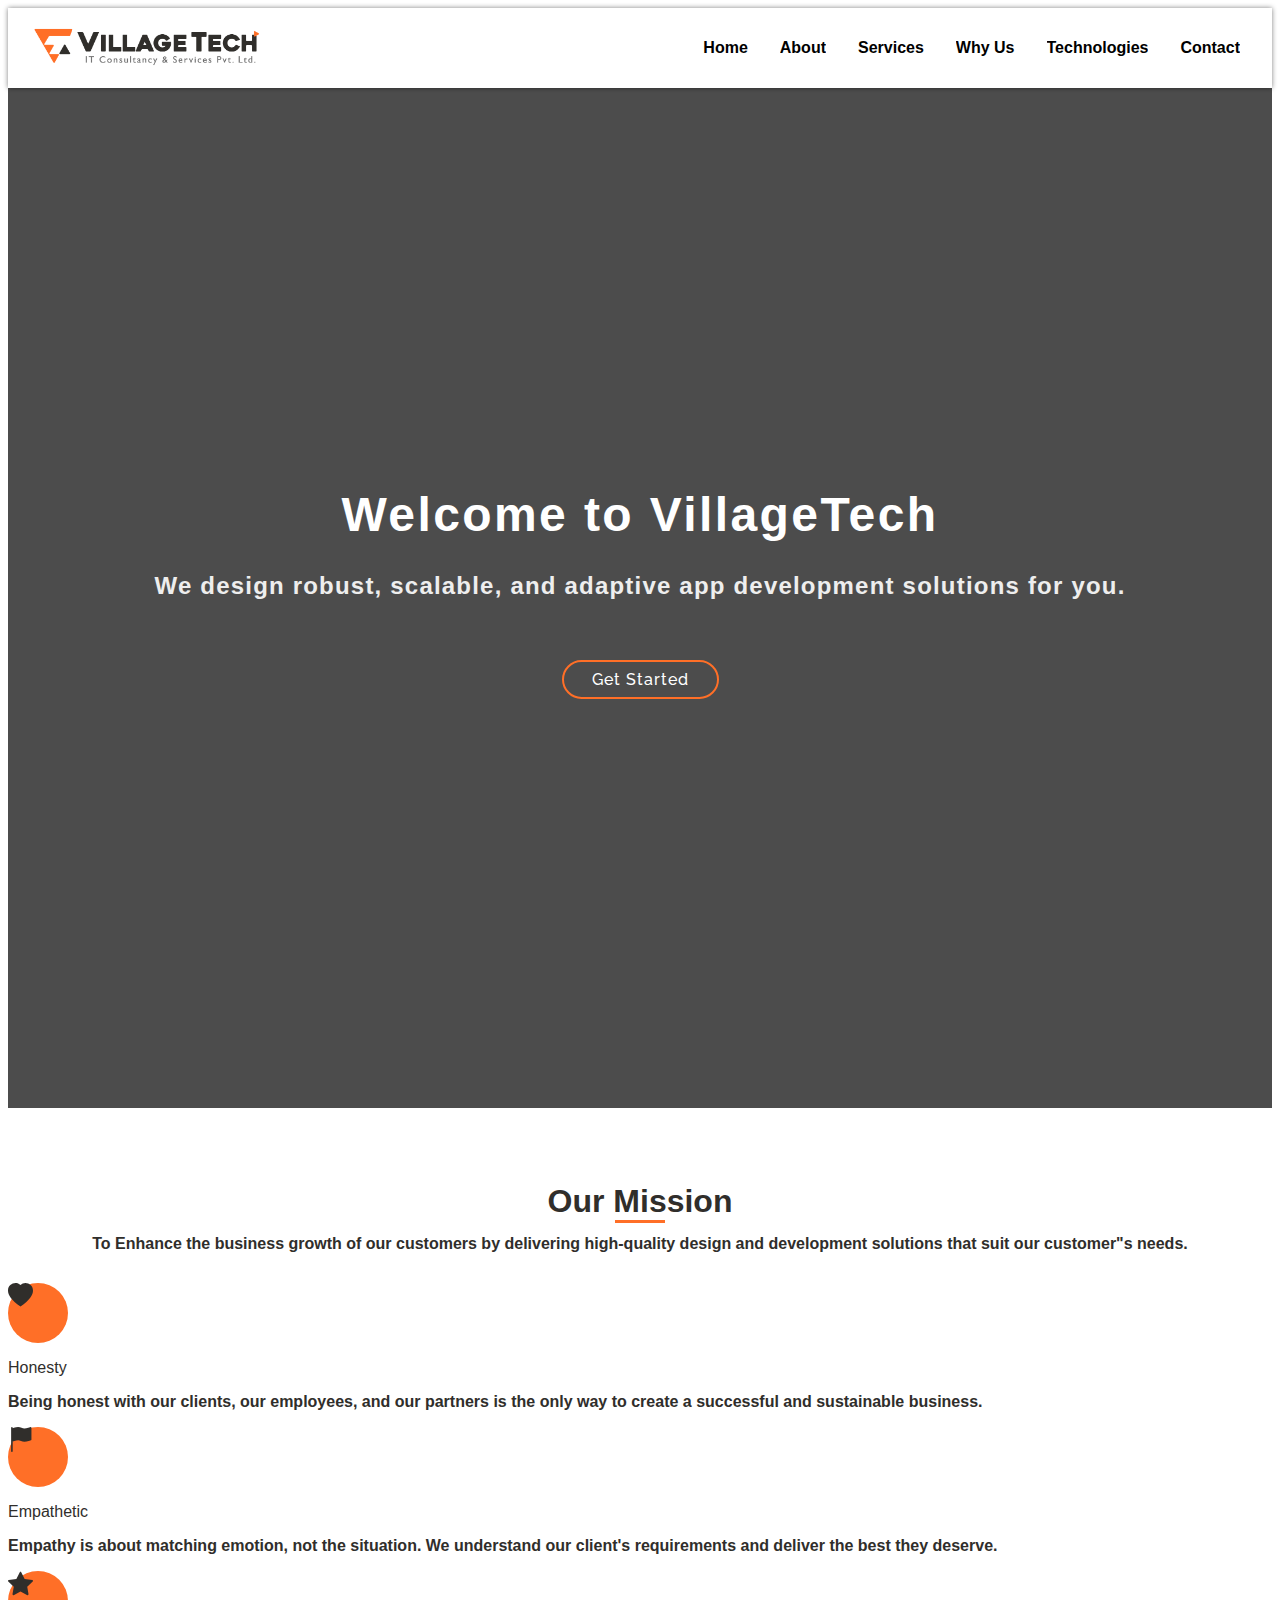
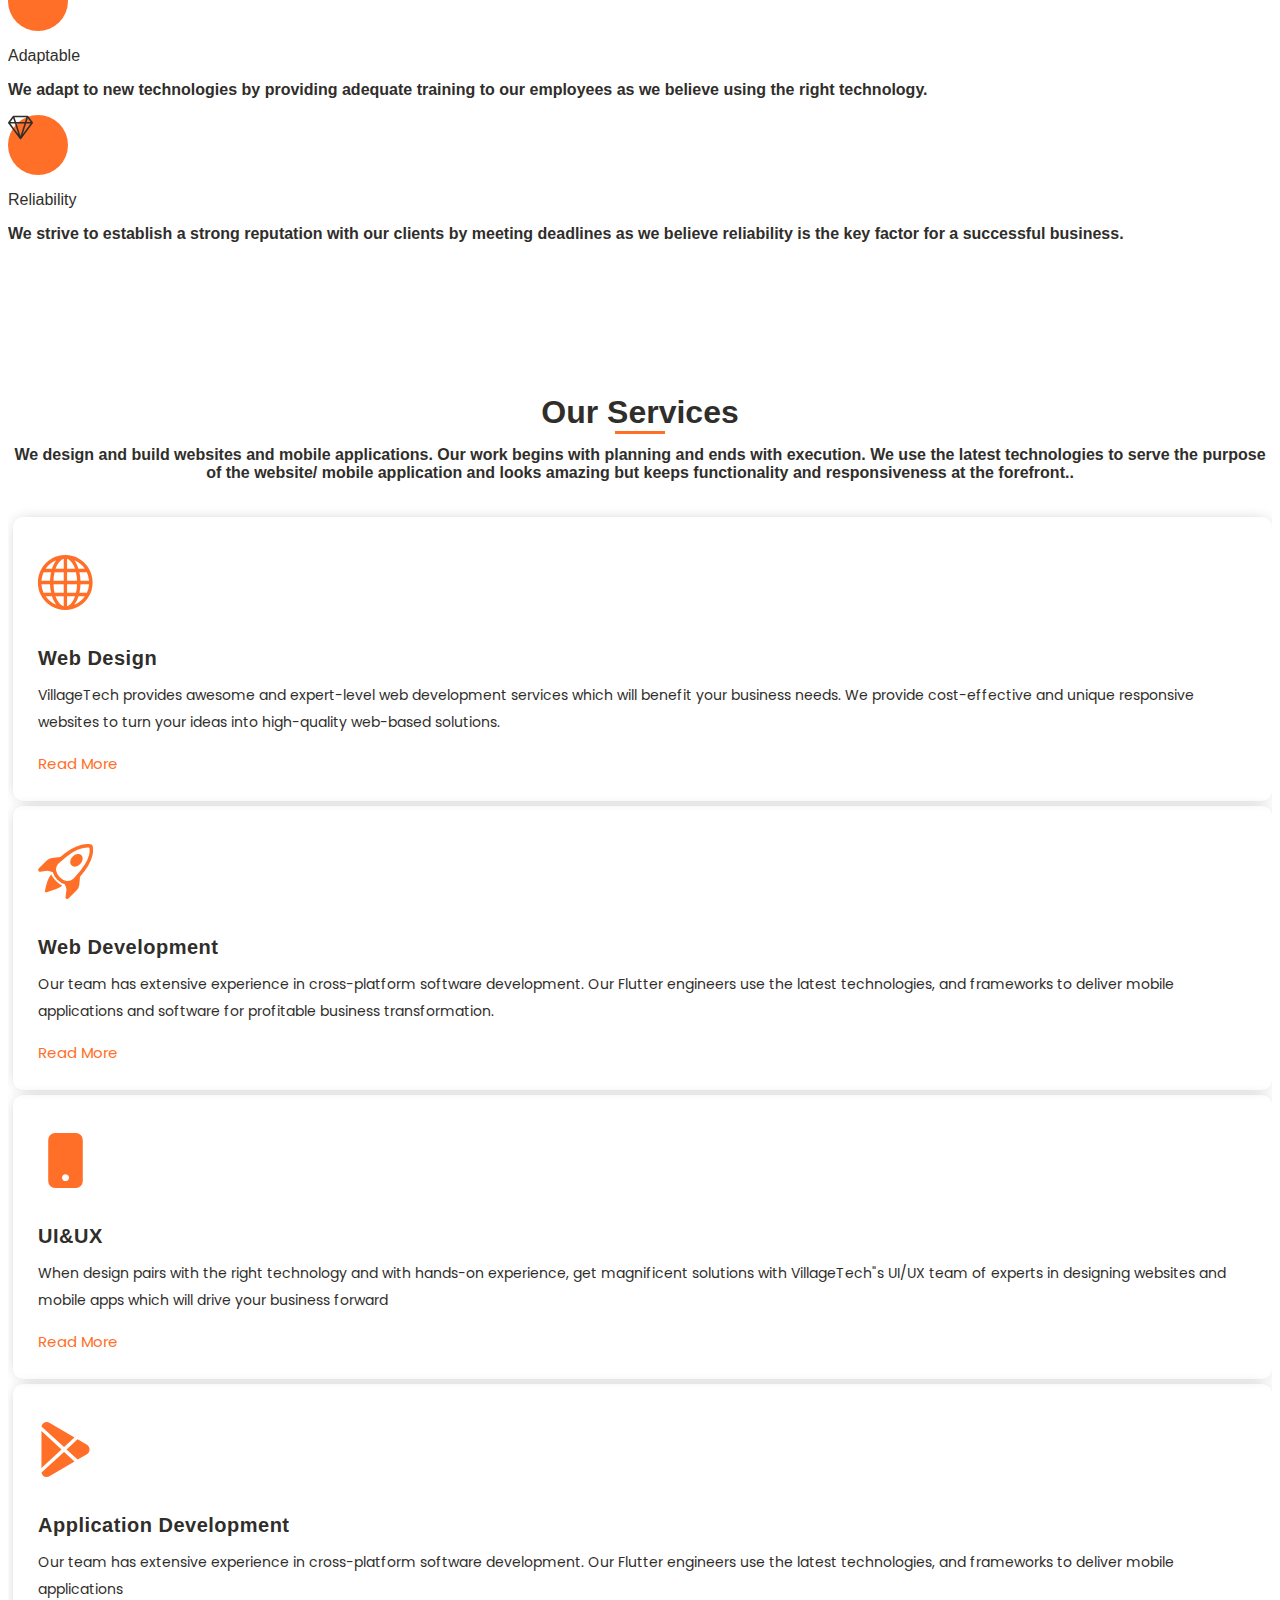
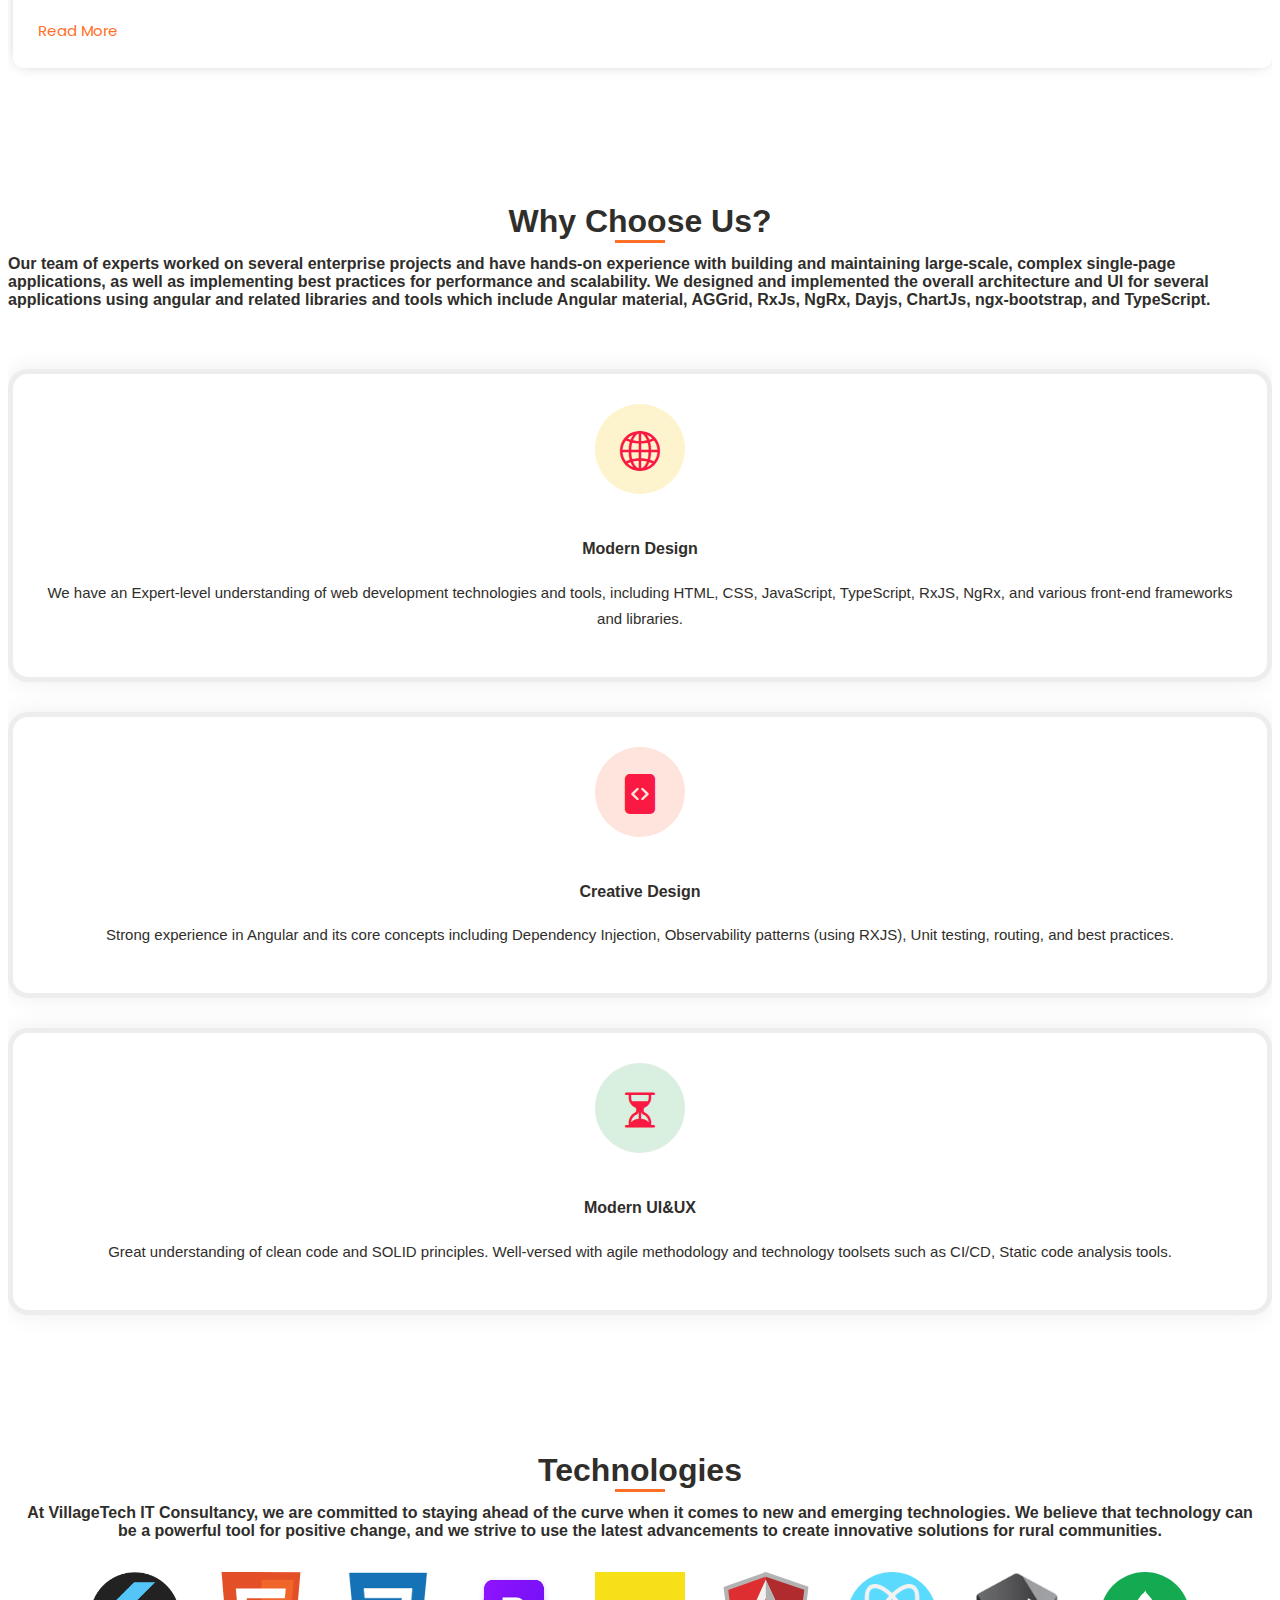
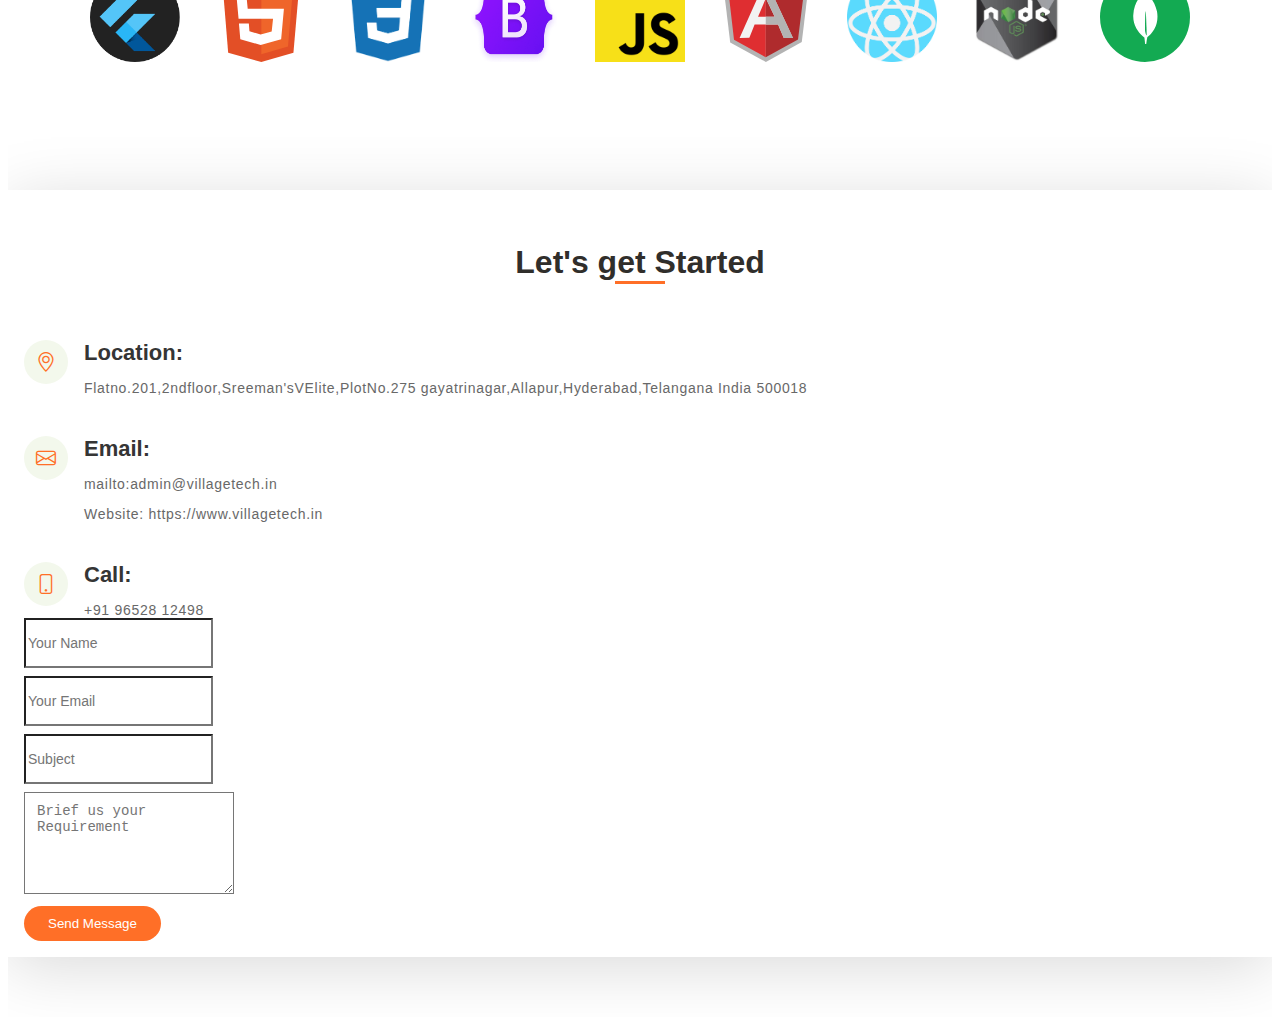
<file: index.html>
<!DOCTYPE html>
<html lang="en">

<head>
  <meta charset="utf-8" />
  <meta content="width=device-width, initial-scale=1.0" name="viewport" />

  <title>VillageTech</title>
  <link rel="icon" href="/favicon.ico" sizes="any" />
  <link rel="icon" type="image/x-icon" href="./Logo's/Favicon.png" />
  <!-- Google Fonts -->
  <link
    href="https://fonts.googleapis.com/css?family=Open+Sans:300,300i,400,400i,600,600i,700,700i|Raleway:300,300i,400,400i,500,500i,600,600i,700,700i|Poppins:300,300i,400,400i,500,500i,600,600i,700,700i"
    rel="stylesheet" />

  <link href="https://cdn.jsdelivr.net/npm/bootstrap@5.3.0-alpha1/dist/css/bootstrap.min.css" rel="stylesheet"
    integrity="sha384-GLhlTQ8iRABdZLl6O3oVMWSktQOp6b7In1Zl3/Jr59b6EGGoI1aFkw7cmDA6j6gD" crossorigin="anonymous" />
  <link rel="stylesheet" href="https://cdn.jsdelivr.net/npm/bootstrap-icons@1.10.3/font/bootstrap-icons.css" />
  <link href="TEMP5.css" rel="stylesheet" />
</head>

<body>
  <section class="top-nav">
    <div class="logo">
      <!-- Village Tech -->
      <img src="./Logo's/logo_h_jpg.png" alt="" class="img-fluid" />
    </div>
    <input id="menu-toggle" type="checkbox" />
    <label class="menu-button-container" for="menu-toggle">
      <div class="menu-button"></div>
    </label>
    <ul class="menu">
      <li><a class="nav-link active" href="#hero">Home</a></li>
      <li><a class="nav-link" href="#about">About</a></li>
      <li><a class="nav-link" href="#services">Services</a></li>
      <li><a class="nav-link" href="#why-us">Why Us</a></li>
      <li><a class="nav-link" href="#technology">Technologies</a></li>
      <li><a class="nav-link" href="#contact">Contact</a></li>
    </ul>
  </section>

  <!-- ======= Hero Section ======= -->
  <section id="hero">
    <div class="hero-container">
      <h1>Welcome to VillageTech</h1>
      <h2>
        We design robust, scalable, and adaptive app development solutions for
        you.
      </h2>
      <a href="#about" class="btn-get-started">Get Started</a>
    </div>
  </section>
  <!-- End Hero -->

  <main id="main">
    <!-- About section -->
    <section id="about" class="py-5 bg-grey">
      <div class="container my-3">
        <div class="section-title">
          <h3>Our Mission</h3>
          <p class="my-4 text-center">
            To Enhance the business growth of our customers by delivering
            high-quality design and development solutions that suit our
            customer"s needs.
          </p>
        </div>

        <div class="row my-4">
          <div class="col-md-4 col-lg-3 text-center sec-1-item mb-5">
            <span class="d-flex align-items-center justify-content-center mx-auto text-white mb-4 circle-icon">
              <svg xmlns="http://www.w3.org/2000/svg" width="25" height="25" fill="currentColor"
                class="bi bi-heart-fill" viewBox="0 0 16 16">
                <path fill-rule="evenodd"
                  d="M8 1.314C12.438-3.248 23.534 4.735 8 15-7.534 4.736 3.562-3.248 8 1.314z" />
              </svg>
            </span>
            <p class="lead fw-bold">Honesty</p>
            <p class="fw-light mx-3 lh-lg">
              <strong>
                Being honest with our clients, our employees, and our partners
                is the only way to create a successful and sustainable
                business.</strong>
            </p>
          </div>
          <div class="col-md-4 col-lg-3 text-center sec-1-item mb-5">
            <span class="d-flex align-items-center justify-content-center mx-auto text-white mb-4 circle-icon">
              <svg xmlns="http://www.w3.org/2000/svg" width="25" height="25" fill="currentColor" class="bi bi-flag-fill"
                viewBox="0 0 16 16">
                <path
                  d="M14.778.085A.5.5 0 0 1 15 .5V8a.5.5 0 0 1-.314.464L14.5 8l.186.464-.003.001-.006.003-.023.009a12.435 12.435 0 0 1-.397.15c-.264.095-.631.223-1.047.35-.816.252-1.879.523-2.71.523-.847 0-1.548-.28-2.158-.525l-.028-.01C7.68 8.71 7.14 8.5 6.5 8.5c-.7 0-1.638.23-2.437.477A19.626 19.626 0 0 0 3 9.342V15.5a.5.5 0 0 1-1 0V.5a.5.5 0 0 1 1 0v.282c.226-.079.496-.17.79-.26C4.606.272 5.67 0 6.5 0c.84 0 1.524.277 2.121.519l.043.018C9.286.788 9.828 1 10.5 1c.7 0 1.638-.23 2.437-.477a19.587 19.587 0 0 0 1.349-.476l.019-.007.004-.002h.001" />
              </svg>
            </span>
            <p class="lead fw-bold">Empathetic</p>

            <p class="fw-light mx-3 lh-lg">
              <strong>
                Empathy is about matching emotion, not the situation. We
                understand our client's requirements and deliver the best they
                deserve.</strong>
            </p>
          </div>
          <div class="col-md-4 col-lg-3 text-center sec-1-item mb-5">
            <span class="d-flex align-items-center justify-content-center mx-auto text-white mb-4 circle-icon">
              <svg xmlns="http://www.w3.org/2000/svg" width="25" height="25" fill="currentColor" class="bi bi-star-fill"
                viewBox="0 0 16 16">
                <path
                  d="M3.612 15.443c-.386.198-.824-.149-.746-.592l.83-4.73L.173 6.765c-.329-.314-.158-.888.283-.95l4.898-.696L7.538.792c.197-.39.73-.39.927 0l2.184 4.327 4.898.696c.441.062.612.636.282.95l-3.522 3.356.83 4.73c.078.443-.36.79-.746.592L8 13.187l-4.389 2.256z" />
              </svg>
            </span>
            <p class="lead fw-bold">Adaptable</p>
            <p class="fw-light mx-3 lh-lg">
              <strong>
                We adapt to new technologies by providing adequate training to
                our employees as we believe using the right
                technology.</strong>
            </p>
          </div>

          <div class="col-md-4 col-lg-3 text-center sec-1-item mb-5">
            <span class="d-flex align-items-center justify-content-center mx-auto text-white mb-4 circle-icon">
              <svg xmlns="http://www.w3.org/2000/svg" width="25" height="25" fill="currentColor" class="bi bi-gem"
                viewBox="0 0 16 16">
                <path
                  d="M3.1.7a.5.5 0 0 1 .4-.2h9a.5.5 0 0 1 .4.2l2.976 3.974c.149.185.156.45.01.644L8.4 15.3a.5.5 0 0 1-.8 0L.1 5.3a.5.5 0 0 1 0-.6l3-4zm11.386 3.785-1.806-2.41-.776 2.413 2.582-.003zm-3.633.004.961-2.989H4.186l.963 2.995 5.704-.006zM5.47 5.495 8 13.366l2.532-7.876-5.062.005zm-1.371-.999-.78-2.422-1.818 2.425 2.598-.003zM1.499 5.5l5.113 6.817-2.192-6.82L1.5 5.5zm7.889 6.817 5.123-6.83-2.928.002-2.195 6.828z" />
              </svg>
            </span>
            <p class="lead fw-bold">Reliability</p>
            <p class="fw-light mx-3 lh-lg">
              <strong>
                We strive to establish a strong reputation with our clients by
                meeting deadlines as we believe reliability is the key factor
                for a successful business.</strong>
            </p>
          </div>
        </div>
      </div>
    </section>
    <!-- end of about section  -->

    <!-- ======= Services Section ======= -->
    <section id="services" class="services">
      <div class="container">
        <div class="section-title">
          <h3>Our Services</h3>
          <p>
            We design and build websites and mobile applications. Our work
            begins with planning and ends with execution. We use the latest
            technologies to serve the purpose of the website/ mobile
            application and looks amazing but keeps functionality and
            responsiveness at the forefront..
          </p>
        </div>
        <div class="row">
          <div class="col-md-3 col-sm-6">
            <div class="serviceBox">
              <div class="service-icon">
                <span><i class="bi bi-globe"></i></span>
              </div>
              <h3 class="title">Web Design</h3>
              <p class="description">
                VillageTech provides awesome and expert-level web development
                services which will benefit your business needs. We provide
                cost-effective and unique responsive websites to turn your
                ideas into high-quality web-based solutions.
              </p>
              <a href="#" class="read-more">Read More</a>
            </div>
          </div>
          <div class="col-md-3 col-sm-6">
            <div class="serviceBox cyan">
              <div class="service-icon">
                <span><i class="bi bi-rocket-takeoff"></i></span>
              </div>
              <h3 class="title">Web Development</h3>
              <p class="description">
                Our team has extensive experience in cross-platform software
                development. Our Flutter engineers use the latest
                technologies, and frameworks to deliver mobile applications
                and software for profitable business transformation.
              </p>
              <a href="#" class="read-more">Read More</a>
            </div>
          </div>
          <div class="col-md-3 col-sm-6">
            <div class="serviceBox blue">
              <div class="service-icon">
                <span><i class="bi bi-phone-fill"></i></span>
              </div>
              <h3 class="title">UI&UX</h3>
              <p class="description">
                When design pairs with the right technology and with hands-on
                experience, get magnificent solutions with VillageTech"s UI/UX
                team of experts in designing websites and mobile apps which
                will drive your business forward
              </p>
              <a href="#" class="read-more">Read More</a>
            </div>
          </div>
          <div class="col-md-3 col-sm-6">
            <div class="serviceBox orange">
              <div class="service-icon">
                <span><i class="bi bi-google-play"></i></span>
              </div>
              <h3 class="title">Application Development</h3>
              <p class="description">
                Our team has extensive experience in cross-platform software
                development. Our Flutter engineers use the latest
                technologies, and frameworks to deliver mobile applications
              </p>
              <a href="#" class="read-more">Read More</a>
            </div>
          </div>
        </div>
      </div>
    </section>
    <!-- End Services Section  -->

    <!-- ======= Why Us Section ======= -->
    <section id="why-us" class="why-us">
      <div class="feat bg-gray">
        <div class="container">
          <div class="row">
            <div class="section-head col-sm-12">
              <h4>Why Choose Us?</h4>
              <p>
                Our team of experts worked on several enterprise projects and
                have hands-on experience with building and maintaining
                large-scale, complex single-page applications, as well as
                implementing best practices for performance and scalability.
                We designed and implemented the overall architecture and UI
                for several applications using angular and related libraries
                and tools which include Angular material, AGGrid, RxJs, NgRx,
                Dayjs, ChartJs, ngx-bootstrap, and TypeScript.
              </p>
            </div>
            <div class="col-lg-4 col-sm-6">
              <div class="item">
                <span class="icon feature_box_col_one"><i class="bi bi-globe2"></i></span>
                <h4>Modern Design</h4>
                <p>
                  We have an Expert-level understanding of web development technologies and tools, including HTML,
                  CSS, JavaScript, TypeScript, RxJS, NgRx, and various front-end frameworks and libraries.
                </p>
              </div>
            </div>
            <div class="col-lg-4 col-sm-6">
              <div class="item">
                <span class="icon feature_box_col_two"><i class="bi bi-file-code-fill"></i></span>
                <h4>Creative Design</h4>
                <p>
                  Strong experience in Angular and its core concepts including Dependency Injection, Observability
                  patterns (using RXJS), Unit testing, routing, and best practices.

                </p>
              </div>
            </div>
            <div class="col-lg-4 col-sm-6">
              <div class="item">
                <span class="icon feature_box_col_three"><i class="bi bi-hourglass-split"></i></span>
                <h4>Modern UI&UX</h4>
                <p>
                  Great understanding of clean code and SOLID principles.
                  Well-versed with agile methodology and technology toolsets such as CI/CD, Static code analysis
                  tools.

                </p>
              </div>
            </div>
          </div>
        </div>
      </div>
    </section>
    <!-- End Why Us Section  -->

    <section id="technology" class="technology">
      <h3>Technologies</h3>
      <p>
        At VillageTech IT Consultancy, we are committed to staying ahead of
        the curve when it comes to new and emerging technologies. We believe
        that technology can be a powerful tool for positive change, and we
        strive to use the latest advancements to create innovative solutions
        for rural communities.
      </p>
      <!-- <div class="row align-items-center justify-content-center">
        <div class="col-xl-3 col-sm-6 col-12">
          <div class="card">
            <div class="card-content">
              <div class="card-body">
                <div class="media d-flex justify-content-between align-items-center">
                  <div class="align-self-center">
                    <span class="icon feature_box_col_one"><i class="bi bi-phone-fill"></i></span>
                  </div>
                  <div class="media-body">
                    <h4>App Development</h4>
                  </div>
                </div>
              </div>
            </div>
          </div>
        </div>
        <div class="col-xl-3 col-sm-6 col-12">
          <div class="card">
            <div class="card-content">
              <div class="card-body">
                <div class="media d-flex justify-content-between align-items-center">
                  <div class="align-self-center">
                    <i class="bi bi-file-code-fill"></i>
                  </div>
                  <div class="media-body">
                    <h4>Web Development</h4>
                  </div>
                </div>
              </div>
            </div>
          </div>
        </div>
        <div class="col-xl-3 col-sm-6 col-12">
          <div class="card">
            <div class="card-content">
              <div class="card-body">
                <div class="media d-flex justify-content-between align-items-center">
                  <div class="align-self-center">
                    <i class="bi bi-filetype-md"></i>
                  </div>
                  <div class="media-body">
                    <h4>Database</h4>
                    <span> MongoDB</span>
                  </div>
                </div>
              </div>
            </div>
          </div>
        </div>
      </div> -->

      <div class="row">
        <div class="tech_images">
          <span>
            <img src="./tech-images/flutter.png" alt="">
          </span>
          <span>
            <img src="./tech-images/html.svg"alt="">
          </span>
          <span>
            <img
              src="./tech-images/css.png"
              alt="">
          </span>
          <span>
            <img src="./tech-images/bootstrap.png" alt="">
          </span>
          <span>
            <img src="./tech-images/javascript.png" alt="">
          </span>
          <span>
            <img
              src="./tech-images/Angular.svg"
              alt="">
          </span>
          <span>
            <img src="./tech-images/react.png" alt="">
          </span>
          <span>
            <img
              src="./tech-images/node.jpg"
              alt="">
          </span>
          <span>
            <img src="./tech-images/mongodb.svg" alt="">
          </span>
          
        </div>
      </div>

    </section>

    <!-- ======= Contact Section ======= -->
    <section id="contact" class="contact">
      <div class="container">
        <div class="section-title">
          <h3>Let's get Started</h3>
        </div>
        <div class="row">
          <div class="col-lg-4 p-3">
            <div class="info">
              <div class="address">
                <i class="bi bi-geo-alt"></i>
                <h4>Location:</h4>
                <p>
                  Flatno.201,2ndfloor,Sreeman'sVElite,PlotNo.275
                  gayatrinagar,Allapur,Hyderabad,Telangana India 500018
                </p>
              </div>

              <div class="email">
                <i class="bi bi-envelope"></i>
                <h4>Email:</h4>
                <p>mailto:admin@villagetech.in</p>
                <p>
                  Website:
                  <a href="https://www.villagetech.in">
                    https://www.villagetech.in
                  </a>
                </p>
              </div>

              <div class="phone">
                <i class="bi bi-phone"></i>
                <h4>Call:</h4>
                <p>+91 96528 12498</p>
              </div>
            </div>
          </div>

          <div class="col-lg-8 mt-5 mt-lg-0 p-3">
            <form action="forms/contact.php" method="post" role="form" class="php-email-form">
              <div class="row">
                <div class="col-md-6 form-group">
                  <input type="text" name="name" class="form-control" id="name" placeholder="Your Name" required />
                </div>
                <div class="col-md-6 form-group mt-3 mt-md-0">
                  <input type="email" class="form-control" name="email" id="email" placeholder="Your Email" required />
                </div>
              </div>
              <div class="form-group pt-3">
                <input type="text" class="form-control" name="subject" id="subject" placeholder="Subject" required />
              </div>
              <div class="form-group pt-3">
                <textarea class="form-control" name="message" rows="5" placeholder="Brief us your Requirement"
                  required></textarea>
              </div>
              <div class="my-3">
                <div class="loading">Loading</div>
                <div class="error-message"></div>
                <div class="sent-message">
                  Your message has been sent. Thank you!
                </div>
              </div>
              <div class="text-center">
                <button type="submit">Send Message</button>
              </div>
            </form>
          </div>
        </div>
      </div>
    </section>
    <!-- End Contact Section -->
  </main>
  <!-- End #main -->
  <script src="https://cdn.jsdelivr.net/npm/bootstrap@5.3.0-alpha1/dist/js/bootstrap.bundle.min.js"
    integrity="sha384-w76AqPfDkMBDXo30jS1Sgez6pr3x5MlQ1ZAGC+nuZB+EYdgRZgiwxhTBTkF7CXvN"
    crossorigin="anonymous"></script>
</body>

</html>
</file>
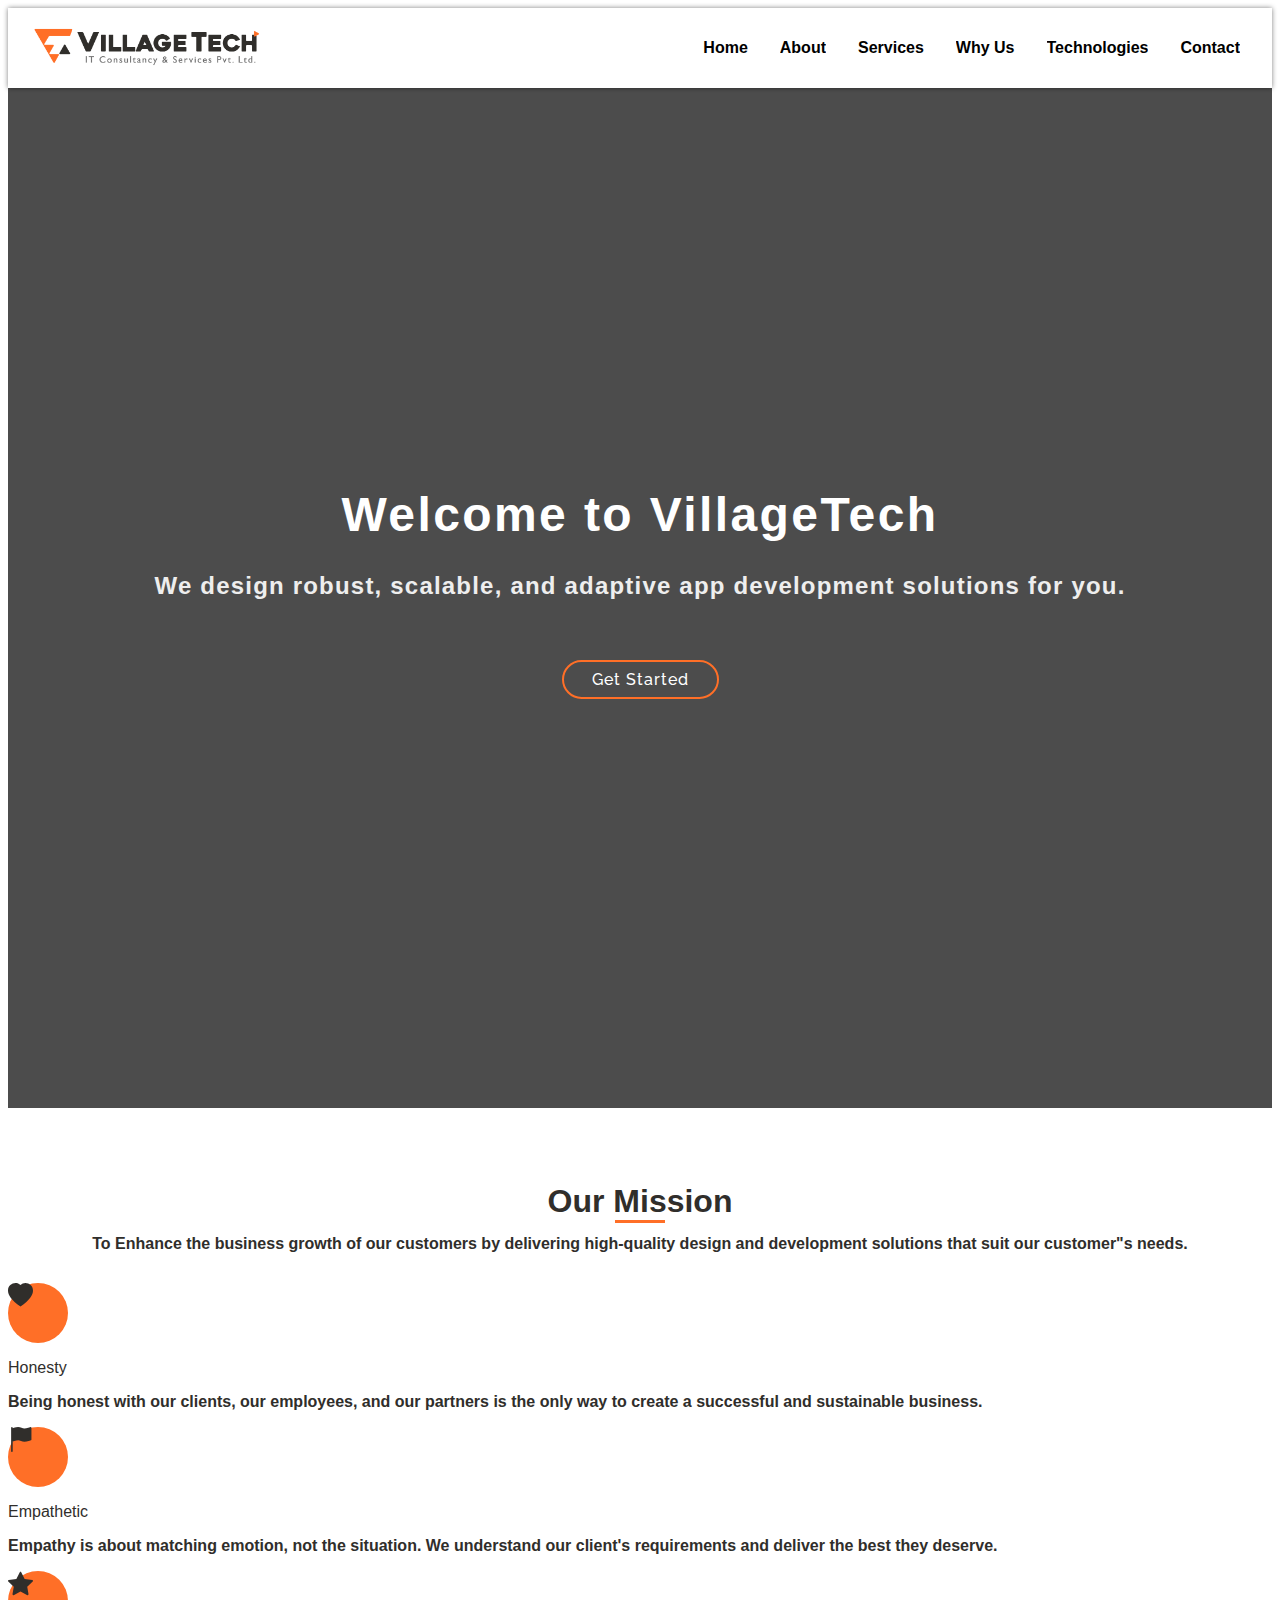
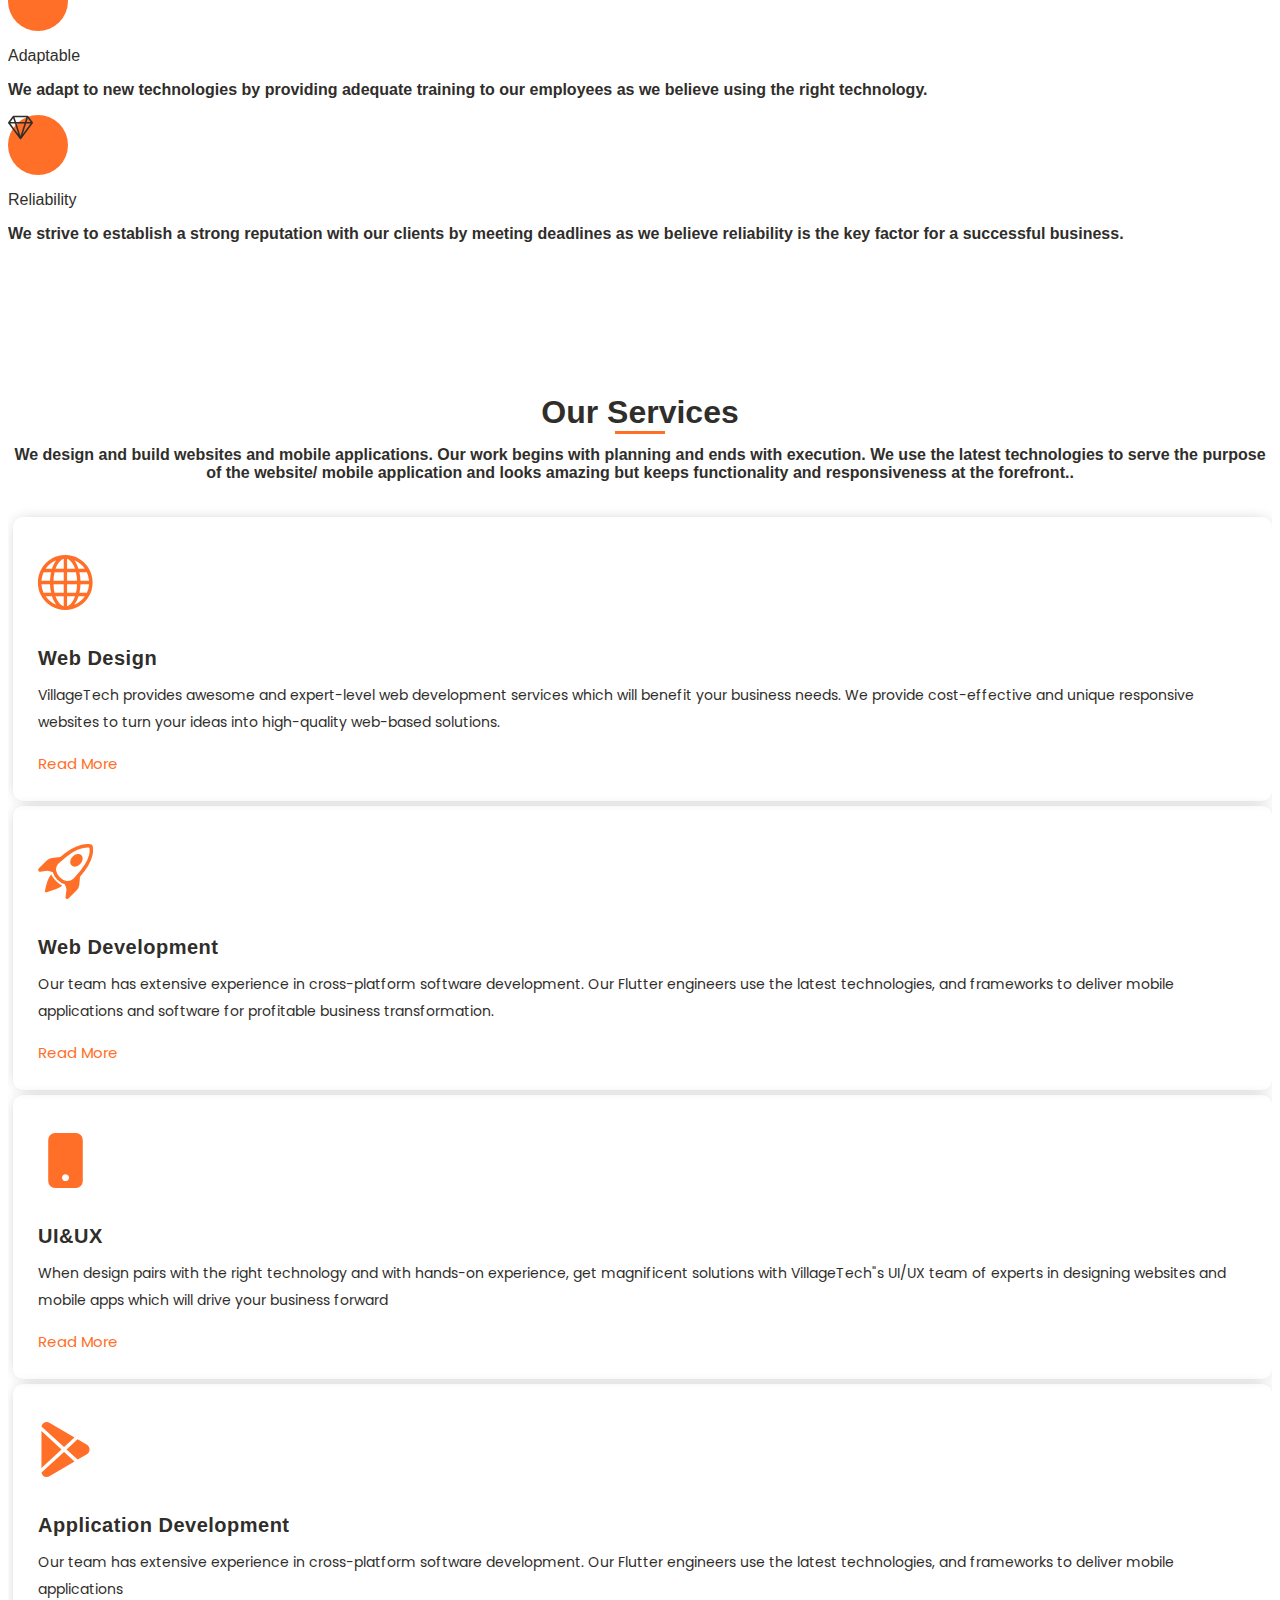
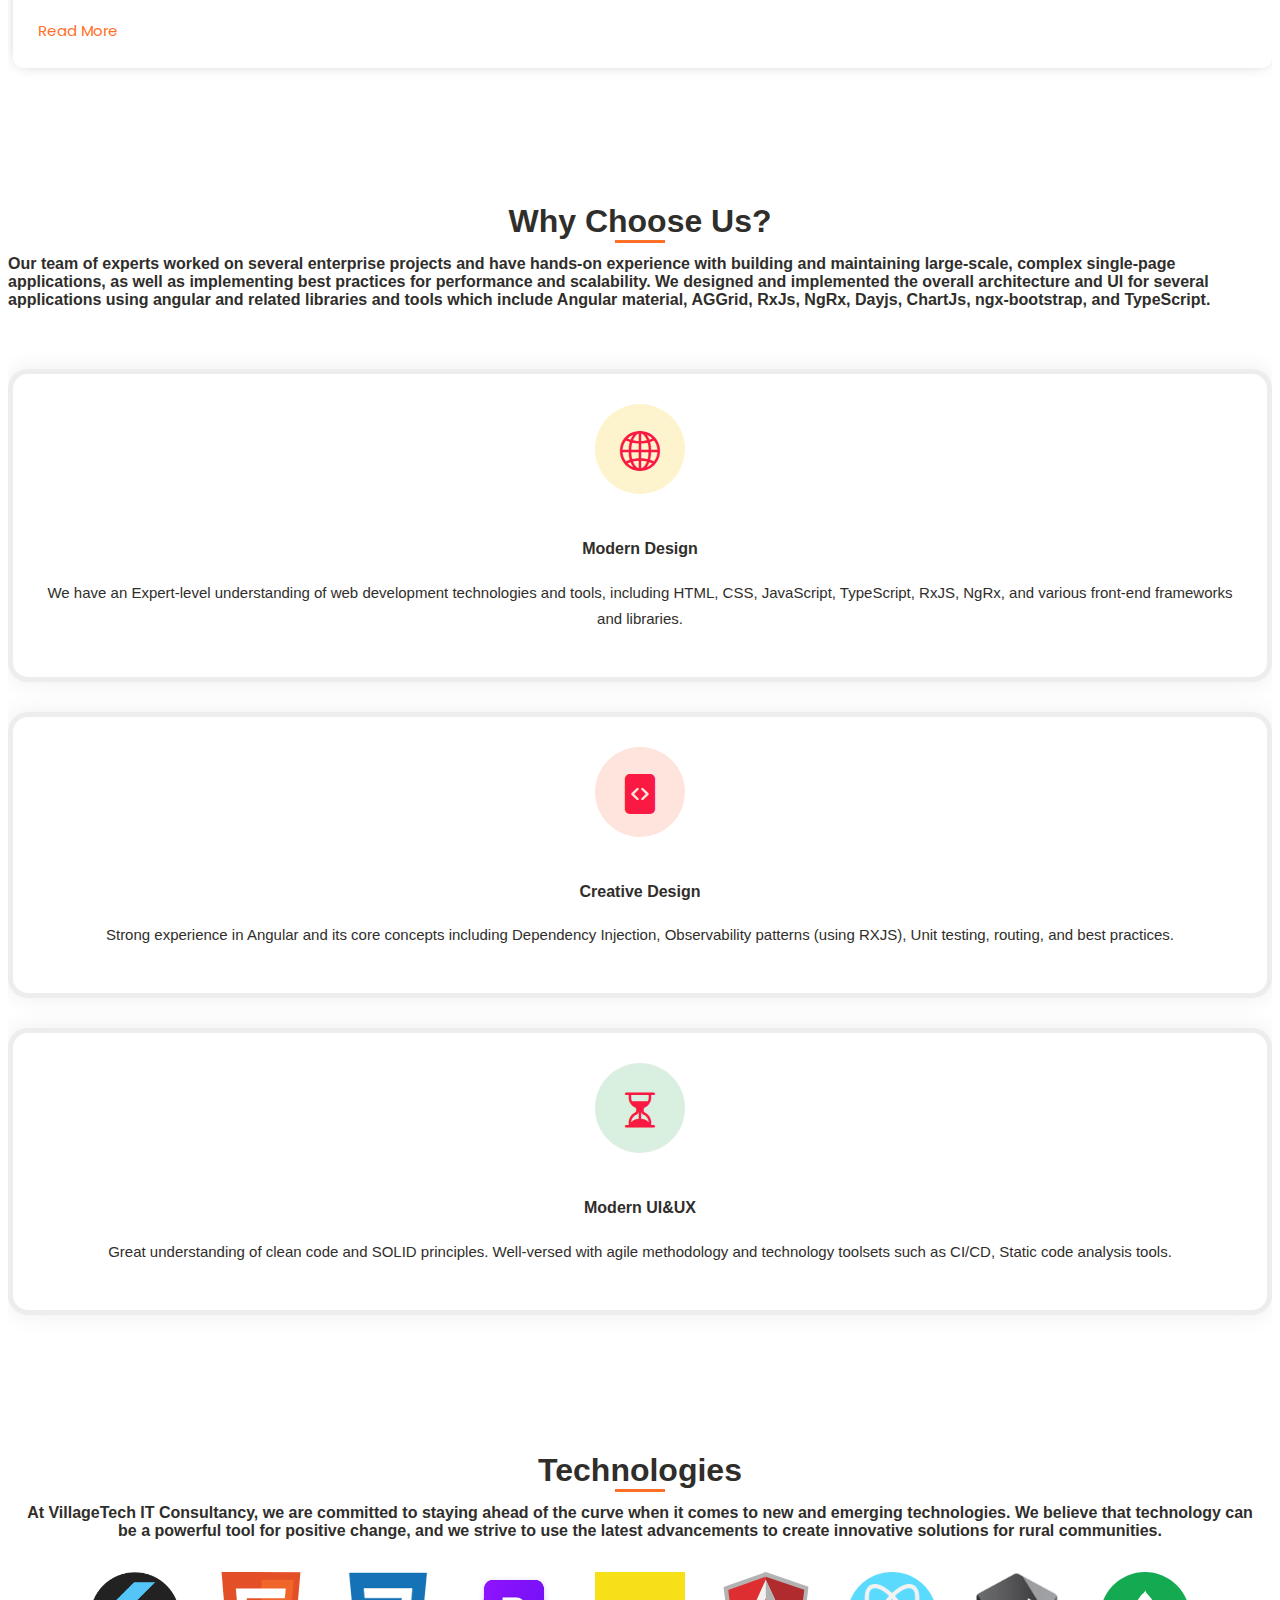
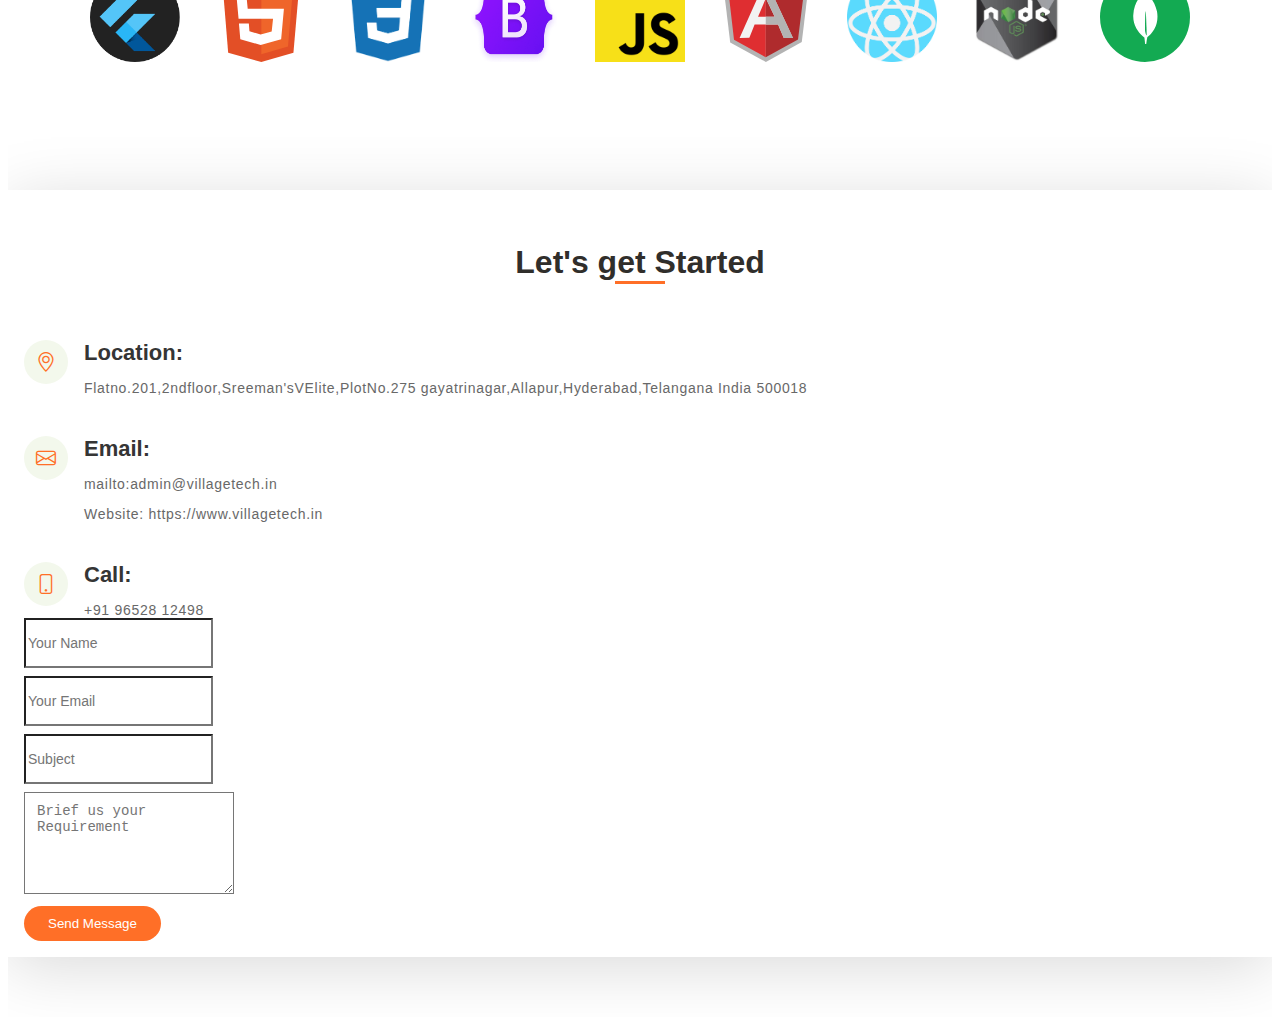
<file: TEMP5.html>
<!DOCTYPE html>
<html lang="en">

<head>
  <meta charset="utf-8" />
  <meta content="width=device-width, initial-scale=1.0" name="viewport" />

  <title>VillageTech</title>
  <link rel="icon" href="/favicon.ico" sizes="any" />
  <link rel="icon" type="image/x-icon" href="./Logo's/Favicon.png" />
  <!-- Google Fonts -->
  <link
    href="https://fonts.googleapis.com/css?family=Open+Sans:300,300i,400,400i,600,600i,700,700i|Raleway:300,300i,400,400i,500,500i,600,600i,700,700i|Poppins:300,300i,400,400i,500,500i,600,600i,700,700i"
    rel="stylesheet" />

  <link href="https://cdn.jsdelivr.net/npm/bootstrap@5.3.0-alpha1/dist/css/bootstrap.min.css" rel="stylesheet"
    integrity="sha384-GLhlTQ8iRABdZLl6O3oVMWSktQOp6b7In1Zl3/Jr59b6EGGoI1aFkw7cmDA6j6gD" crossorigin="anonymous" />
  <link rel="stylesheet" href="https://cdn.jsdelivr.net/npm/bootstrap-icons@1.10.3/font/bootstrap-icons.css" />
  <link href="TEMP5.css" rel="stylesheet" />
</head>

<body>
  <section class="top-nav">
    <div class="logo">
      <!-- Village Tech -->
      <img src="./Logo's/logo_h_jpg.png" alt="" class="img-fluid" />
    </div>
    <input id="menu-toggle" type="checkbox" />
    <label class="menu-button-container" for="menu-toggle">
      <div class="menu-button"></div>
    </label>
    <ul class="menu">
      <li><a class="nav-link active" href="#hero">Home</a></li>
      <li><a class="nav-link" href="#about">About</a></li>
      <li><a class="nav-link" href="#services">Services</a></li>
      <li><a class="nav-link" href="#why-us">Why Us</a></li>
      <li><a class="nav-link" href="#technology">Technologies</a></li>
      <li><a class="nav-link" href="#contact">Contact</a></li>
    </ul>
  </section>

  <!-- ======= Hero Section ======= -->
  <section id="hero">
    <div class="hero-container">
      <h1>Welcome to VillageTech</h1>
      <h2>
        We design robust, scalable, and adaptive app development solutions for
        you.
      </h2>
      <a href="#about" class="btn-get-started">Get Started</a>
    </div>
  </section>
  <!-- End Hero -->

  <main id="main">
    <!-- About section -->
    <section id="about" class="py-5 bg-grey">
      <div class="container my-3">
        <div class="section-title">
          <h3>Our Mission</h3>
          <p class="my-4 text-center">
            To Enhance the business growth of our customers by delivering
            high-quality design and development solutions that suit our
            customer"s needs.
          </p>
        </div>

        <div class="row my-4">
          <div class="col-md-4 col-lg-3 text-center sec-1-item mb-5">
            <span class="d-flex align-items-center justify-content-center mx-auto text-white mb-4 circle-icon">
              <svg xmlns="http://www.w3.org/2000/svg" width="25" height="25" fill="currentColor"
                class="bi bi-heart-fill" viewBox="0 0 16 16">
                <path fill-rule="evenodd"
                  d="M8 1.314C12.438-3.248 23.534 4.735 8 15-7.534 4.736 3.562-3.248 8 1.314z" />
              </svg>
            </span>
            <p class="lead fw-bold">Honesty</p>
            <p class="fw-light mx-3 lh-lg">
              <strong>
                Being honest with our clients, our employees, and our partners
                is the only way to create a successful and sustainable
                business.</strong>
            </p>
          </div>
          <div class="col-md-4 col-lg-3 text-center sec-1-item mb-5">
            <span class="d-flex align-items-center justify-content-center mx-auto text-white mb-4 circle-icon">
              <svg xmlns="http://www.w3.org/2000/svg" width="25" height="25" fill="currentColor" class="bi bi-flag-fill"
                viewBox="0 0 16 16">
                <path
                  d="M14.778.085A.5.5 0 0 1 15 .5V8a.5.5 0 0 1-.314.464L14.5 8l.186.464-.003.001-.006.003-.023.009a12.435 12.435 0 0 1-.397.15c-.264.095-.631.223-1.047.35-.816.252-1.879.523-2.71.523-.847 0-1.548-.28-2.158-.525l-.028-.01C7.68 8.71 7.14 8.5 6.5 8.5c-.7 0-1.638.23-2.437.477A19.626 19.626 0 0 0 3 9.342V15.5a.5.5 0 0 1-1 0V.5a.5.5 0 0 1 1 0v.282c.226-.079.496-.17.79-.26C4.606.272 5.67 0 6.5 0c.84 0 1.524.277 2.121.519l.043.018C9.286.788 9.828 1 10.5 1c.7 0 1.638-.23 2.437-.477a19.587 19.587 0 0 0 1.349-.476l.019-.007.004-.002h.001" />
              </svg>
            </span>
            <p class="lead fw-bold">Empathetic</p>

            <p class="fw-light mx-3 lh-lg">
              <strong>
                Empathy is about matching emotion, not the situation. We
                understand our client's requirements and deliver the best they
                deserve.</strong>
            </p>
          </div>
          <div class="col-md-4 col-lg-3 text-center sec-1-item mb-5">
            <span class="d-flex align-items-center justify-content-center mx-auto text-white mb-4 circle-icon">
              <svg xmlns="http://www.w3.org/2000/svg" width="25" height="25" fill="currentColor" class="bi bi-star-fill"
                viewBox="0 0 16 16">
                <path
                  d="M3.612 15.443c-.386.198-.824-.149-.746-.592l.83-4.73L.173 6.765c-.329-.314-.158-.888.283-.95l4.898-.696L7.538.792c.197-.39.73-.39.927 0l2.184 4.327 4.898.696c.441.062.612.636.282.95l-3.522 3.356.83 4.73c.078.443-.36.79-.746.592L8 13.187l-4.389 2.256z" />
              </svg>
            </span>
            <p class="lead fw-bold">Adaptable</p>
            <p class="fw-light mx-3 lh-lg">
              <strong>
                We adapt to new technologies by providing adequate training to
                our employees as we believe using the right
                technology.</strong>
            </p>
          </div>

          <div class="col-md-4 col-lg-3 text-center sec-1-item mb-5">
            <span class="d-flex align-items-center justify-content-center mx-auto text-white mb-4 circle-icon">
              <svg xmlns="http://www.w3.org/2000/svg" width="25" height="25" fill="currentColor" class="bi bi-gem"
                viewBox="0 0 16 16">
                <path
                  d="M3.1.7a.5.5 0 0 1 .4-.2h9a.5.5 0 0 1 .4.2l2.976 3.974c.149.185.156.45.01.644L8.4 15.3a.5.5 0 0 1-.8 0L.1 5.3a.5.5 0 0 1 0-.6l3-4zm11.386 3.785-1.806-2.41-.776 2.413 2.582-.003zm-3.633.004.961-2.989H4.186l.963 2.995 5.704-.006zM5.47 5.495 8 13.366l2.532-7.876-5.062.005zm-1.371-.999-.78-2.422-1.818 2.425 2.598-.003zM1.499 5.5l5.113 6.817-2.192-6.82L1.5 5.5zm7.889 6.817 5.123-6.83-2.928.002-2.195 6.828z" />
              </svg>
            </span>
            <p class="lead fw-bold">Reliability</p>
            <p class="fw-light mx-3 lh-lg">
              <strong>
                We strive to establish a strong reputation with our clients by
                meeting deadlines as we believe reliability is the key factor
                for a successful business.</strong>
            </p>
          </div>
        </div>
      </div>
    </section>
    <!-- end of about section  -->

    <!-- ======= Services Section ======= -->
    <section id="services" class="services">
      <div class="container">
        <div class="section-title">
          <h3>Our Services</h3>
          <p>
            We design and build websites and mobile applications. Our work
            begins with planning and ends with execution. We use the latest
            technologies to serve the purpose of the website/ mobile
            application and looks amazing but keeps functionality and
            responsiveness at the forefront..
          </p>
        </div>
        <div class="row">
          <div class="col-md-3 col-sm-6">
            <div class="serviceBox">
              <div class="service-icon">
                <span><i class="bi bi-globe"></i></span>
              </div>
              <h3 class="title">Web Design</h3>
              <p class="description">
                VillageTech provides awesome and expert-level web development
                services which will benefit your business needs. We provide
                cost-effective and unique responsive websites to turn your
                ideas into high-quality web-based solutions.
              </p>
              <a href="#" class="read-more">Read More</a>
            </div>
          </div>
          <div class="col-md-3 col-sm-6">
            <div class="serviceBox cyan">
              <div class="service-icon">
                <span><i class="bi bi-rocket-takeoff"></i></span>
              </div>
              <h3 class="title">Web Development</h3>
              <p class="description">
                Our team has extensive experience in cross-platform software
                development. Our Flutter engineers use the latest
                technologies, and frameworks to deliver mobile applications
                and software for profitable business transformation.
              </p>
              <a href="#" class="read-more">Read More</a>
            </div>
          </div>
          <div class="col-md-3 col-sm-6">
            <div class="serviceBox blue">
              <div class="service-icon">
                <span><i class="bi bi-phone-fill"></i></span>
              </div>
              <h3 class="title">UI&UX</h3>
              <p class="description">
                When design pairs with the right technology and with hands-on
                experience, get magnificent solutions with VillageTech"s UI/UX
                team of experts in designing websites and mobile apps which
                will drive your business forward
              </p>
              <a href="#" class="read-more">Read More</a>
            </div>
          </div>
          <div class="col-md-3 col-sm-6">
            <div class="serviceBox orange">
              <div class="service-icon">
                <span><i class="bi bi-google-play"></i></span>
              </div>
              <h3 class="title">Application Development</h3>
              <p class="description">
                Our team has extensive experience in cross-platform software
                development. Our Flutter engineers use the latest
                technologies, and frameworks to deliver mobile applications
              </p>
              <a href="#" class="read-more">Read More</a>
            </div>
          </div>
        </div>
      </div>
    </section>
    <!-- End Services Section  -->

    <!-- ======= Why Us Section ======= -->
    <section id="why-us" class="why-us">
      <div class="feat bg-gray">
        <div class="container">
          <div class="row">
            <div class="section-head col-sm-12">
              <h4>Why Choose Us?</h4>
              <p>
                Our team of experts worked on several enterprise projects and
                have hands-on experience with building and maintaining
                large-scale, complex single-page applications, as well as
                implementing best practices for performance and scalability.
                We designed and implemented the overall architecture and UI
                for several applications using angular and related libraries
                and tools which include Angular material, AGGrid, RxJs, NgRx,
                Dayjs, ChartJs, ngx-bootstrap, and TypeScript.
              </p>
            </div>
            <div class="col-lg-4 col-sm-6">
              <div class="item">
                <span class="icon feature_box_col_one"><i class="bi bi-globe2"></i></span>
                <h4>Modern Design</h4>
                <p>
                  We have an Expert-level understanding of web development technologies and tools, including HTML,
                  CSS, JavaScript, TypeScript, RxJS, NgRx, and various front-end frameworks and libraries.
                </p>
              </div>
            </div>
            <div class="col-lg-4 col-sm-6">
              <div class="item">
                <span class="icon feature_box_col_two"><i class="bi bi-file-code-fill"></i></span>
                <h4>Creative Design</h4>
                <p>
                  Strong experience in Angular and its core concepts including Dependency Injection, Observability
                  patterns (using RXJS), Unit testing, routing, and best practices.

                </p>
              </div>
            </div>
            <div class="col-lg-4 col-sm-6">
              <div class="item">
                <span class="icon feature_box_col_three"><i class="bi bi-hourglass-split"></i></span>
                <h4>Modern UI&UX</h4>
                <p>
                  Great understanding of clean code and SOLID principles.
                  Well-versed with agile methodology and technology toolsets such as CI/CD, Static code analysis
                  tools.

                </p>
              </div>
            </div>
          </div>
        </div>
      </div>
    </section>
    <!-- End Why Us Section  -->

    <section id="technology" class="technology">
      <h3>Technologies</h3>
      <p>
        At VillageTech IT Consultancy, we are committed to staying ahead of
        the curve when it comes to new and emerging technologies. We believe
        that technology can be a powerful tool for positive change, and we
        strive to use the latest advancements to create innovative solutions
        for rural communities.
      </p>
      <!-- <div class="row align-items-center justify-content-center">
        <div class="col-xl-3 col-sm-6 col-12">
          <div class="card">
            <div class="card-content">
              <div class="card-body">
                <div class="media d-flex justify-content-between align-items-center">
                  <div class="align-self-center">
                    <span class="icon feature_box_col_one"><i class="bi bi-phone-fill"></i></span>
                  </div>
                  <div class="media-body">
                    <h4>App Development</h4>
                  </div>
                </div>
              </div>
            </div>
          </div>
        </div>
        <div class="col-xl-3 col-sm-6 col-12">
          <div class="card">
            <div class="card-content">
              <div class="card-body">
                <div class="media d-flex justify-content-between align-items-center">
                  <div class="align-self-center">
                    <i class="bi bi-file-code-fill"></i>
                  </div>
                  <div class="media-body">
                    <h4>Web Development</h4>
                  </div>
                </div>
              </div>
            </div>
          </div>
        </div>
        <div class="col-xl-3 col-sm-6 col-12">
          <div class="card">
            <div class="card-content">
              <div class="card-body">
                <div class="media d-flex justify-content-between align-items-center">
                  <div class="align-self-center">
                    <i class="bi bi-filetype-md"></i>
                  </div>
                  <div class="media-body">
                    <h4>Database</h4>
                    <span> MongoDB</span>
                  </div>
                </div>
              </div>
            </div>
          </div>
        </div>
      </div> -->

      <div class="row">
        <div class="tech_images">
          <span>
            <img src="./tech-images/flutter.png" alt="">
          </span>
          <span>
            <img src="./tech-images/html.svg"alt="">
          </span>
          <span>
            <img
              src="./tech-images/css.png"
              alt="">
          </span>
          <span>
            <img src="./tech-images/bootstrap.png" alt="">
          </span>
          <span>
            <img src="./tech-images/javascript.png" alt="">
          </span>
          <span>
            <img
              src="./tech-images/Angular.svg"
              alt="">
          </span>
          <span>
            <img src="./tech-images/react.png" alt="">
          </span>
          <span>
            <img
              src="./tech-images/node.jpg"
              alt="">
          </span>
          <span>
            <img src="./tech-images/mongodb.svg" alt="">
          </span>
          
        </div>
      </div>

    </section>

    <!-- ======= Contact Section ======= -->
    <section id="contact" class="contact">
      <div class="container">
        <div class="section-title">
          <h3>Let's get Started</h3>
        </div>
        <div class="row">
          <div class="col-lg-4 p-3">
            <div class="info">
              <div class="address">
                <i class="bi bi-geo-alt"></i>
                <h4>Location:</h4>
                <p>
                  Flatno.201,2ndfloor,Sreeman'sVElite,PlotNo.275
                  gayatrinagar,Allapur,Hyderabad,Telangana India 500018
                </p>
              </div>

              <div class="email">
                <i class="bi bi-envelope"></i>
                <h4>Email:</h4>
                <p>mailto:admin@villagetech.in</p>
                <p>
                  Website:
                  <a href="https://www.villagetech.in">
                    https://www.villagetech.in
                  </a>
                </p>
              </div>

              <div class="phone">
                <i class="bi bi-phone"></i>
                <h4>Call:</h4>
                <p>+91 96528 12498</p>
              </div>
            </div>
          </div>

          <div class="col-lg-8 mt-5 mt-lg-0 p-3">
            <form action="forms/contact.php" method="post" role="form" class="php-email-form">
              <div class="row">
                <div class="col-md-6 form-group">
                  <input type="text" name="name" class="form-control" id="name" placeholder="Your Name" required />
                </div>
                <div class="col-md-6 form-group mt-3 mt-md-0">
                  <input type="email" class="form-control" name="email" id="email" placeholder="Your Email" required />
                </div>
              </div>
              <div class="form-group pt-3">
                <input type="text" class="form-control" name="subject" id="subject" placeholder="Subject" required />
              </div>
              <div class="form-group pt-3">
                <textarea class="form-control" name="message" rows="5" placeholder="Brief us your Requirement"
                  required></textarea>
              </div>
              <div class="my-3">
                <div class="loading">Loading</div>
                <div class="error-message"></div>
                <div class="sent-message">
                  Your message has been sent. Thank you!
                </div>
              </div>
              <div class="text-center">
                <button type="submit">Send Message</button>
              </div>
            </form>
          </div>
        </div>
      </div>
    </section>
    <!-- End Contact Section -->
  </main>
  <!-- End #main -->
  <script src="https://cdn.jsdelivr.net/npm/bootstrap@5.3.0-alpha1/dist/js/bootstrap.bundle.min.js"
    integrity="sha384-w76AqPfDkMBDXo30jS1Sgez6pr3x5MlQ1ZAGC+nuZB+EYdgRZgiwxhTBTkF7CXvN"
    crossorigin="anonymous"></script>
</body>

</html>
</file>
<file: TEMP5.css>
:root {
  --primary-color: #ff6f27;
}

body {
  font-family: sans-serif;
  color: #302e2b;
}

a {
  text-decoration: none;
  color: var(--primary-color);
}

a:hover {
  color: var(--primary-color);
  text-decoration: none;
}

html::-webkit-scrollbar {
  width: 5px;
}

html::-webkit-scrollbar-track {
  background-color: #ffffff54;
}

html::-webkit-scrollbar-thumb {
  background: var(--primary-color);
  border-radius: 10px;
}

h1,
h2,
h3,
h4,
h5,
h6 {
  font-family: sans-serif;
  color: #302e2b;
}

.top-nav {
  display: flex;
  flex-direction: row;
  align-items: center;
  justify-content: space-between;
  /* background-color: #00baf0; */
  height: 48px;
  z-index: 997;
  transition: all 0.5s;
  background: #ffffffeb;
  color: black;
  padding: 1em;
  box-shadow: 0px 0px 5px grey;
}

.logo {
  font-size: 28px;
  margin: 0;
  padding: 11px 0;
  line-height: 1;
  font-weight: 700;
  letter-spacing: 1px;
  font-family: "Poppins", sans-serif;
}

.logo img {
  max-height: 70px;
}

.img-fluid {
  max-width: 100%;
  height: auto;
}

.logo span {
  font-size: 15px;
}

.menu li a {
  font-weight: bolder;
  transition: 0.5s;
}

.menu li a:hover {
  color: var(--primary-color);
}

.menu {
  display: flex;
  flex-direction: row;
  list-style-type: none;
  margin: 0;
  padding: 0;
}

.menu > li {
  margin: 0 1rem;
  overflow: hidden;
}

.menu-button-container {
  display: none;
  height: 100%;
  width: 30px;
  cursor: pointer;
  flex-direction: column;
  justify-content: center;
  align-items: center;
}

#menu-toggle {
  display: none;
}

.menu-button,
.menu-button::before,
.menu-button::after {
  display: block;
  background-color: black;
  position: absolute;
  height: 4px;
  width: 30px;
  transition: transform 400ms cubic-bezier(0.23, 1, 0.32, 1);
  border-radius: 2px;
}

.menu-button::before {
  content: "";
  margin-top: -8px;
}

.menu-button::after {
  content: "";
  margin-top: 8px;
}

#menu-toggle:checked + .menu-button-container .menu-button::before {
  margin-top: 0px;
  transform: rotate(405deg);
}

#menu-toggle:checked + .menu-button-container .menu-button {
  background: rgba(255, 255, 255, 0);
}

#menu-toggle:checked + .menu-button-container .menu-button::after {
  margin-top: 0px;
  transform: rotate(-405deg);
}

@media (max-width: 700px) {
  .menu-button-container {
    display: flex;
  }

  .menu {
    position: absolute;
    top: 0;
    margin-top: 50px;
    left: 0;
    flex-direction: column;
    width: 100%;
    justify-content: center;
    align-items: center;
  }

  #menu-toggle ~ .menu li {
    height: 0;
    margin: 0;
    padding: 0;
    border: 0;
    transition: height 400ms cubic-bezier(0.23, 1, 0.32, 1);
  }

  #menu-toggle:checked ~ .menu li {
    border: 1px solid #333;
    height: 10vh;
    padding: 0.5em;
    transition: height 400ms cubic-bezier(0.23, 1, 0.32, 1);
    z-index: 22;
  }

  .menu > li {
    display: flex;
    justify-content: center;
    margin: 0;
    padding: 0.5em 0;
    width: 100%;
    color: white;
    background-color: #222;
  }

  .menu > li:not(:last-child) {
    border-bottom: 1px solid #444;
  }
}

/*--------------------------------------------------------------
# Hero Section
--------------------------------------------------------------*/
#hero {
  width: 100%;
  height: 100vh;
  background: url("https://plus.unsplash.com/premium_photo-1668383208163-6acb12673857?ixlib=rb-4.0.3&ixid=MnwxMjA3fDB8MHxzZWFyY2h8N3x8b2ZmaWNlfGVufDB8fDB8fA%3D%3D&auto=format&fit=crop&w=500&q=60")
    top center ;
  background-size: cover;
  position: relative;
  transition: kenburns-bottom-left 5s ease-in-out 3s infinite alternate-reverse;

}


#hero:before {
  content: "";
  background: rgba(0, 0, 0, 0.7);
  position: absolute;
  bottom: 0;
  top: 0;
  left: 0;
  right: 0;
}

#hero .hero-container {
  position: absolute;
  bottom: 0;
  top: 0;
  left: 0;
  right: 0;
  display: flex;
  justify-content: center;
  align-items: center;
  flex-direction: column;
  text-align: center;
  padding: 0 15px;
}

#hero h1 {
  margin: 0 0 10px 0;
  font-size: 48px;
  font-weight: 700;
  line-height: 56px;
  color: #fff;
  letter-spacing: 0.05em;
}

#hero h2 {
  color: #eee;
  margin-bottom: 50px;
  font-size: 24px;
  letter-spacing: 0.05em;
}

#hero .btn-get-started {
  font-family: "Raleway", sans-serif;
  font-weight: 500;
  font-size: 16px;
  letter-spacing: 1px;
  display: inline-block;
  padding: 8px 28px;
  border-radius: 50px;
  transition: 0.5s;
  margin: 10px;
  border: 2px solid var(--primary-color);
  color: #fff;
}

#hero .btn-get-started:hover {
  background: var(--primary-color);
}

@media (min-width: 1024px) {
  #hero {
    background-attachment: fixed;
  }
}

@media (max-width: 768px) {
  #hero {
    height: 100vh;
  }

  #hero h1 {
    font-size: 28px;
    line-height: 36px;
  }

  #hero h2 {
    font-size: 18px;
    line-height: 24px;
    margin-bottom: 30px;
  }
}

/*--------------------------------------------------------------
# Sections General
--------------------------------------------------------------*/
section {
  padding: 60px 0;
  overflow: hidden;
}

.section-title {
  text-align: center;
  padding-bottom: 30px;
}

.section-title h2 {
  font-size: 13px;
  letter-spacing: 1px;
  font-weight: 700;
  padding: 8px 20px;
  margin: 0;
  background: #f3f8ec;
  color: var(--primary-color);
  display: inline-block;
  text-transform: uppercase;
  border-radius: 50px;
}

.section-title h3 {
  margin: 15px 0 0 0;
  font-size: 32px;
  font-weight: 700;
}

.section-title h3 span {
  color: var(--primary-color);
}

.section-title p {
  margin: 15px auto 0 auto;
  font-weight: 600;
}

/*--------------------------------------------------------------
# About
--------------------------------------------------------------*/
#about h3::after {
  content: "";
  position: absolute;
  display: block;
  width: 50px;
  height: 3px;
  background: var(--primary-color);
  left: calc(50% - 25px);
}

.circle-icon {
  width: 60px;
  height: 60px;
  background-color: var(--primary-color);
  border-radius: 50%;
}
.sec-1 .icon-box-one {
  background-color: #2a2828;
  padding: 30px;
  margin: 10px;
}
.cheron {
  font-size: 5px;
}
.location {
  color: #e03a3c;
}
.circle {
  color: #444444;
  text-align: center;
  box-shadow: 0 0 30px rgb(214 215 216 / 60%);
  padding: 30px 0 32px 0;
  border-radius: 4px;
}

/*--------------------------------------------------------------
# Services
--------------------------------------------------------------*/

#services .container .section-title h3::after {
  content: "";
  position: absolute;
  display: block;
  width: 50px;
  height: 3px;
  background: var(--primary-color);
  left: calc(50% - 25px);
}

.serviceBox {
  font-family: "Poppins", sans-serif;
  padding: 25px;
  margin: 5px 0 0 5px;
  border-radius: 10px;
  box-shadow: 0 0 15px -5px rgba(0, 0, 0, 0.3);
  transition: all 0.3s ease 0s;
}

.serviceBox .service-icon {
  color: #707070;
  font-size: 55px;
  margin: 0 0 20px;
  transition: all 0.3s ease 0s;
}

.service-icon i {
  color: var(--primary-color);
}

.serviceBox .title {
  font-size: 20px;
  font-weight: 600;
  letter-spacing: 0.5px;
  line-height: 27px;
  text-transform: capitalize;
  margin: 0 0 10px;
  transition: all 0.3s ease 0s;
}
.serviceBox .description {
  /* color: #999; */
  font-size: 14px;
  line-height: 27px;
  margin: 0 0 15px;
  transition: all 0.3s ease 0s;
}
.serviceBox .read-more {
  color: var(--primary-color);
  font-size: 15px;
  transition: all 0.3s ease 0s;
}

@media only screen and (max-width: 990px) {
  .serviceBox {
    margin: 0 0 30px;
  }
}

/* .technology */

.technology h3 {
  margin: 15px 0 0 0;
  font-size: 32px;
  font-weight: 700;
}

.technology h3::after {
  content: "";
  position: absolute;
  display: block;
  width: 50px;
  height: 3px;
  background: var(--primary-color);
  left: calc(50% - 25px);
}

.technology p {
  margin: 15px auto 0 auto;
  font-weight: 600;
}

.a-box {
  display: inline-block;
  width: 240px;
  text-align: center;
}

.technology {
  margin-top: 1rem;
  padding: 1rem;
  text-align: center;
}

.technology .row {
  margin: 1rem;
}

.tech_images {
  display: flex;
  justify-content: space-around;
  margin: 1rem;
  align-items: center;
  flex-wrap: wrap;
  padding: 1rem;
}

.technology .row .tech_images span img {
  width: 90px;
  height: 90px;
  margin-bottom: 1rem;
}

/*--------------------------------------------------------------
# Contact
--------------------------------------------------------------*/
.contact .container {
  box-shadow: 0px 10px 62px 0px rgb(0 0 0 / 15%);
  padding: 1rem;
}

.contact .section-title {
  padding-top: 23px;
}

.contact h3::after {
  content: "";
  position: absolute;
  display: block;
  width: 50px;
  height: 3px;
  background: var(--primary-color);
  left: calc(50% - 25px);
}

.contact .info {
  width: 100%;
  background: #fff;
}

.contact .info i {
  font-size: 20px;
  color: var(--primary-color);
  float: left;
  width: 44px;
  height: 44px;
  background: #f3f8ec;
  display: flex;
  justify-content: center;
  align-items: center;
  border-radius: 50px;
  transition: all 0.3s ease-in-out;
}

.contact .info h4 {
  padding: 0 0 0 60px;
  font-size: 22px;
  font-weight: 600;
  margin-bottom: 5px;
  color: #353535;
}

.contact .info p {
  padding: 0 0 0 60px;
  margin-bottom: 0;
  font-size: 14px;
  color: #686868;
  letter-spacing: 0.05em;
}

.contact .info .email,
.contact .info .phone {
  margin-top: 40px;
}

.contact .info .email:hover i,
.contact .info .address:hover i,
.contact .info .phone:hover i {
  background: var(--primary-color);
  color: #fff;
}

.contact .php-email-form {
  width: 100%;
  background: #fff;
}

.contact .php-email-form .form-group {
  padding-bottom: 8px;
}

.contact .php-email-form .error-message {
  display: none;
  color: #fff;
  background: #ed3c0d;
  text-align: left;
  padding: 15px;
  font-weight: 600;
}

.contact .php-email-form .error-message br + br {
  margin-top: 25px;
}

.contact .php-email-form .sent-message {
  display: none;
  color: #fff;
  background: var(--primary-color);
  text-align: center;
  padding: 15px;
  font-weight: 600;
}

.contact .php-email-form .loading {
  display: none;
  background: #fff;
  text-align: center;
  padding: 15px;
}

.contact .php-email-form .loading:before {
  content: "";
  display: inline-block;
  border-radius: 50%;
  width: 24px;
  height: 24px;
  margin: 0 10px -6px 0;
  border: 3px solid var(--primary-color);
  border-top-color: #eee;
  -webkit-animation: animate-loading 1s linear infinite;
  animation: animate-loading 1s linear infinite;
}

.contact .php-email-form input,
.contact .php-email-form textarea {
  border-radius: 0;
  box-shadow: none;
  font-size: 14px;
}

.contact .php-email-form input {
  height: 44px;
}

.contact .php-email-form textarea {
  padding: 10px 12px;
}

.contact .php-email-form button[type="submit"] {
  background: var(--primary-color);
  border: 0;
  padding: 10px 24px;
  color: #fff;
  transition: 0.4s;
  border-radius: 50px;
}

.contact .php-email-form button[type="submit"]:hover {
  background: var(--primary-color);
}

@-webkit-keyframes animate-loading {
  0% {
    transform: rotate(0deg);
  }

  100% {
    transform: rotate(360deg);
  }
}

@keyframes animate-loading {
  0% {
    transform: rotate(0deg);
  }

  100% {
    transform: rotate(360deg);
  }
}

/* why us */

ul {
  margin: 0;
  padding: 0;
  list-style: none;
}
img {
  max-width: 100%;
  height: auto;
}
span,
a,
a:hover {
  display: inline-block;
  text-decoration: none;
  color: inherit;
}
.section-head {
  margin-bottom: 60px;
}
.section-head h4 {
  margin: 15px 0 0 0;
  font-size: 32px;
  font-weight: 700;
  text-align: center;
}
.section-head h4::after {
  content: "";
  position: absolute;
  display: block;
  width: 50px;
  height: 3px;
  background: var(--primary-color);
  left: calc(50% - 25px);
}
.section-head h4 span {
  font-weight: 700;
  padding-bottom: 5px;
}

.section-head p {
  margin: 15px auto 0 auto;
  font-weight: 600;
}

p.service_text {
  color: #cccccc !important;
  font-size: 16px;
  line-height: 28px;
  text-align: center;
}
.section-head p.awesome_line {
  color: #818181;
  font-size: 16px;
  line-height: 28px;
  text-align: center;
}

.extra-text {
  font-size: 34px;
  font-weight: 700;
  color: #2f2f2f;
  margin-bottom: 25px;
  position: relative;
  text-transform: none;
}
.extra-text::before {
  content: "";
  width: 60px;
  height: 3px;
  background: #f91942;
  position: absolute;
  left: 0px;
  bottom: -10px;
  right: 0;
  margin: 0 auto;
}
.extra-text span {
  font-weight: 700;
  color: #f91942;
}
.item {
  background: #fff;
  text-align: center;
  padding: 30px 25px;
  -webkit-box-shadow: 0 0px 25px rgba(0, 0, 0, 0.07);
  box-shadow: 0 0px 25px rgba(0, 0, 0, 0.07);
  border-radius: 20px;
  border: 5px solid rgba(0, 0, 0, 0.07);
  margin-bottom: 30px;
  -webkit-transition: all 0.5s ease 0;
  transition: all 0.5s ease 0;
  transition: all 0.5s ease 0s;
}

.item:hover .item,
.item:hover span.icon {
  background: #fff;
  border-radius: 10px;
  -webkit-transition: all 0.5s ease 0;
  transition: all 0.5s ease 0;
  transition: all 0.5s ease 0s;
}

.item .icon {
  font-size: 40px;
  margin-bottom: 25px;
  color: #f91942;
  width: 90px;
  height: 90px;
  line-height: 96px;
  border-radius: 50px;
}
.item .feature_box_col_one {
  background: rgba(247, 198, 5, 0.2);
  color: #f91942;
}
.item .feature_box_col_two {
  background: rgba(255, 77, 28, 0.15);
  color: #f91942;
}
.item .feature_box_col_three {
  background: rgba(0, 147, 38, 0.15);
  color: #f91942;
}
.item p {
  font-size: 15px;
  line-height: 26px;
}
.item h6 {
  margin-bottom: 20px;
}
.mission p {
  margin-bottom: 10px;
  font-size: 15px;
  line-height: 28px;
  font-weight: 500;
}
.mission i {
  display: inline-block;
  width: 50px;
  height: 50px;
  line-height: 50px;
  text-align: center;
  background: #f91942;
  border-radius: 50%;
  color: #fff;
  font-size: 25px;
}
.mission .small-text {
  margin-left: 10px;
  font-size: 13px;
  color: #666;
}
.skills {
  padding-top: 0px;
}
.skills .prog-item {
  margin-bottom: 25px;
}
.skills .prog-item:last-child {
  margin-bottom: 0;
}
.skills .prog-item p {
  font-weight: 500;
  font-size: 15px;
  margin-bottom: 10px;
}
.skills .prog-item .skills-progress {
  width: 100%;
  height: 10px;
  background: #e0e0e0;
  border-radius: 20px;
  position: relative;
}
.skills .prog-item .skills-progress span {
  position: absolute;
  left: 0;
  top: 0;
  height: 100%;
  background: #f91942;
  width: 10%;
  border-radius: 10px;
  -webkit-transition: all 1s;
  transition: all 1s;
}
.skills .prog-item .skills-progress span:after {
  content: attr(data-value);
  position: absolute;
  top: -5px;
  right: 0;
  font-size: 10px;
  font-weight: 600;
  color: #fff;
  background: rgba(0, 0, 0, 0.9);
  padding: 3px 7px;
  border-radius: 30px;
}
</file>
